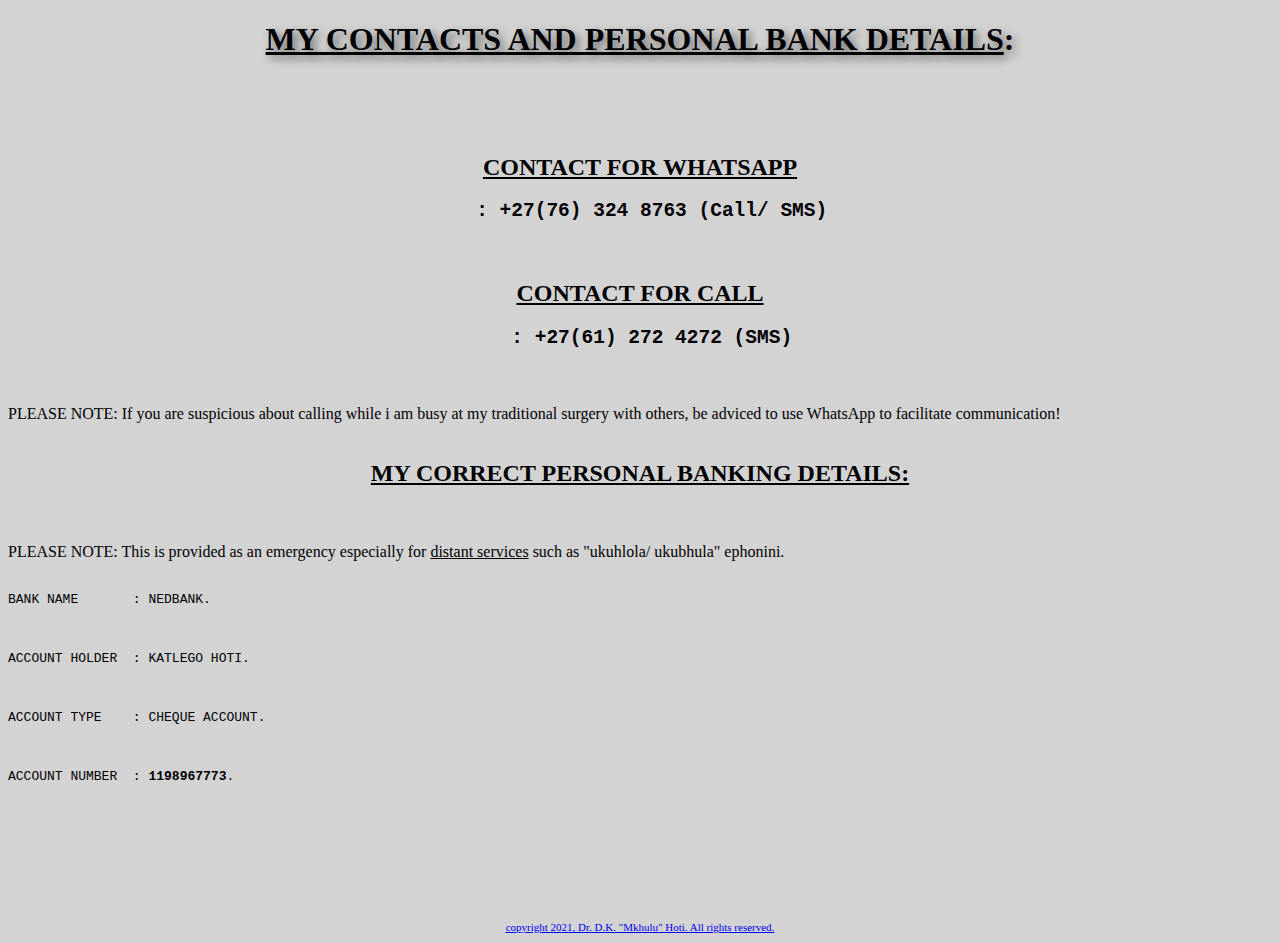
<file: contacts.html>
<!DOCTYPE html>
<html lang="en">
<head>
<meta charset="UTF-8">
<title>Traditional Dr.</title>
</head>
<body>

<h1 style="text-align: center;font-size=20px; text-shadow: 4px 4px 8px #666;"><u>MY CONTACTS AND PERSONAL BANK DETAILS</u>:</h1><br><br><br>
 
  
 <P> 
<h2 style="text-align: center;"><u>CONTACT FOR WHATSAPP</u><pre>  : +27(76) 324 8763 (Call/ SMS)</h2></pre><br>
<h2 style="text-align: center;"><u>CONTACT FOR CALL</u><pre>  : +27(61) 272 4272 (SMS)</h2></pre><br><br>
PLEASE NOTE: If you are suspicious about calling while i am busy at my traditional surgery with others, be adviced to use WhatsApp to facilitate communication!<br><br>
 </P>
  
  <P> 
<h2 style="text-align: center;"><u>MY CORRECT PERSONAL BANKING DETAILS:</u></h2><br><br>
PLEASE NOTE: This is provided as an emergency especially for <u>distant services</u> such as "ukuhlola/ ukubhula" ephonini.<br><br>
   <pre>BANK NAME       : NEDBANK.</pre><br> 
   <pre>ACCOUNT HOLDER  : KATLEGO HOTI.</pre><br>
   <pre>ACCOUNT TYPE    : CHEQUE ACCOUNT.</pre><br>
   <pre>ACCOUNT NUMBER  : <b>1198967773</b>.</pre><br> 
 </P>
  
  
  
<br><br><br><br><br>
<footer style="text-align: center; font-size: 11px;">
  
<a href="copyrights3.html"> copyright 2021, Dr. D.K. "Mkhulu" Hoti. All rights reserved.</a>

</footer
</html>

<style>
html{background-color: LightGrey;}
</style>
</file>
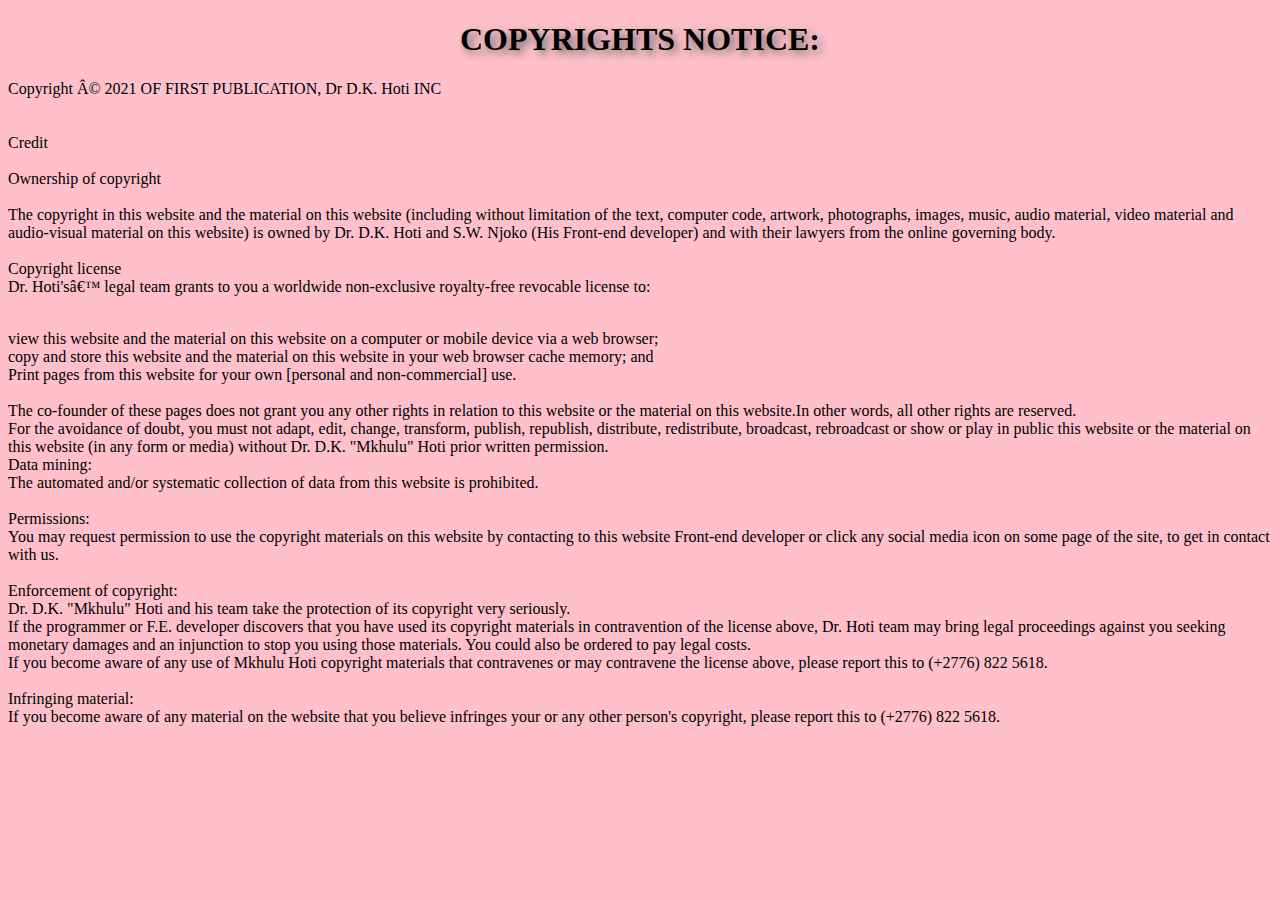
<file: copyrights3.html>
<!DOCTYPE html>
<html>
<head>
<title>Site_Copyrights</title>
<meta http-equiv="Content-Type" "content=text/html; charset=UTF-8">
</head>
<body>
<h1 style="text-align: center;font-size=20px; text-shadow: 4px 4px 8px #666;">COPYRIGHTS NOTICE:</h1>
<p>
Copyright © 2021 OF FIRST PUBLICATION, Dr D.K. Hoti INC<br><br><br>
Credit<br><br>
Ownership of copyright<br><br>

The copyright in this website and the material on this website (including without limitation of the text, computer code, artwork, photographs, images, music, audio material, video material and audio-visual material on this website) is owned by Dr. D.K. Hoti and S.W. Njoko (His Front-end developer) and with their lawyers from the online governing body.
<br><br>
Copyright license<br>
Dr. Hoti's’ legal team grants to you a worldwide non-exclusive royalty-free revocable license to:<br><br>
<li>view this website and the material on this website on a computer or mobile device via a web browser;
</li>
<li>copy and store this website and the material on this website in your web browser cache memory; and
</li>
<li>Print pages from this website for your own [personal and non-commercial] use.
</li><br>
The co-founder of  these pages does not grant you any other rights in relation to this website or the material on this website.In other words, all other rights are reserved.
<br>
For the avoidance of doubt, you must not adapt, edit, change, transform, publish, republish, distribute, redistribute, broadcast, rebroadcast or show or play in public this website or the material on this website (in any form or media) without Dr. D.K. "Mkhulu" Hoti prior written permission.<br>

Data mining:<br>
The automated and/or systematic collection of data from this website is prohibited.
<br><br>
Permissions:<br>
You may request permission to use the copyright materials on this website by contacting to this website Front-end developer or click any social media icon on some page of the site, to get in contact with us.
<br><br>
Enforcement of copyright:<br>

Dr. D.K. "Mkhulu" Hoti and his team take the protection of its copyright very seriously.<br>
If the programmer or F.E. developer discovers that you have used its copyright materials in contravention of the license above, Dr. Hoti team may bring legal proceedings against you seeking monetary damages and an injunction to stop you using those materials.  You could also be ordered to pay legal costs.
<br>
If you become aware of any use of Mkhulu Hoti copyright materials that contravenes or may contravene the license above, please report this to (+2776) 822 5618.
<br><br>
Infringing material:<br>
If you become aware of any material on the website that you believe  infringes your or any other person's copyright, please report this to (+2776) 822 5618.
</p>

</body>
</html>
<style>
html{background-color: pink;}
</style>
</file>
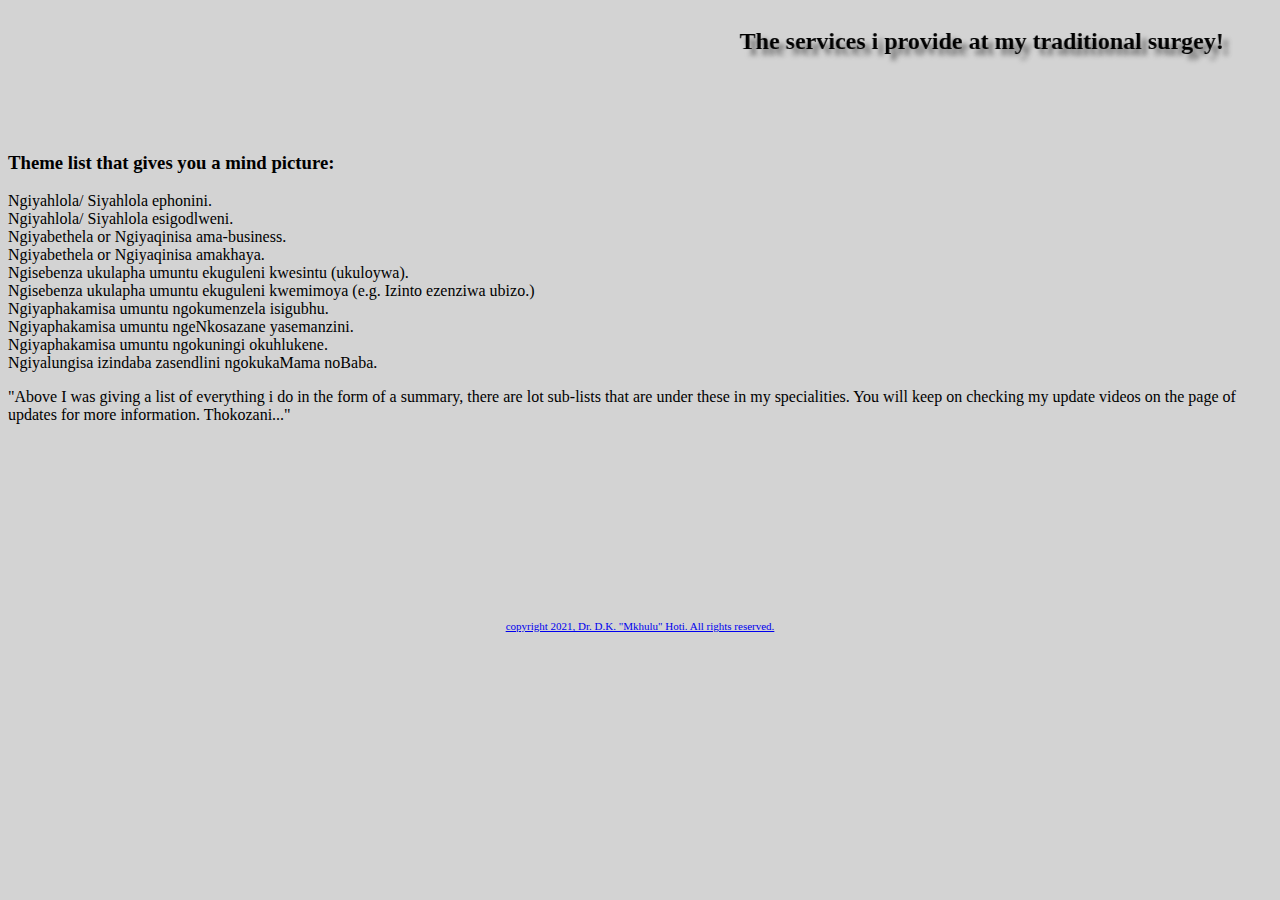
<file: services.html>
<!DOCTYPE html>
<html lang="en">
<head>
<meta charset="UTF-8">
<title>Traditional Dr.</title>
</head>
<body>
<marquee behavior="alternate"><h2 style="text-shadow: 6px 6px 5px #666;"">The services i provide at my traditional surgey!</h2></marquee>
<br><br><br><br>
<h3>Theme list that gives you a mind picture:</h3>
<p>
<li>Ngiyahlola/ Siyahlola ephonini.</li>
<li>Ngiyahlola/ Siyahlola esigodlweni.</li>
<li>Ngiyabethela or Ngiyaqinisa ama-business.</li>
<li>Ngiyabethela or Ngiyaqinisa amakhaya.</li>
<li>Ngisebenza ukulapha umuntu ekuguleni kwesintu (ukuloywa).</li>
<li>Ngisebenza ukulapha umuntu ekuguleni kwemimoya (e.g. Izinto ezenziwa ubizo.)</li>
<li>Ngiyaphakamisa umuntu ngokumenzela isigubhu.</li>
<li>Ngiyaphakamisa umuntu ngeNkosazane yasemanzini.</li>
<li>Ngiyaphakamisa umuntu ngokuningi okuhlukene.</li>
<li>Ngiyalungisa izindaba zasendlini ngokukaMama noBaba.</li>

<p>"Above I was giving a list of everything i do in the form of a summary, there are lot sub-lists that are under these in my specialities. You will keep on checking my update videos on the page of updates for more information. Thokozani..."</p>
<br><br><br><br><br><br><br><br><br><br>


<footer style="text-align: center; font-size: 11px;">
  
<a href="copyrights3.html"> copyright 2021, Dr. D.K. "Mkhulu" Hoti. All rights reserved.</a>

</footer

</body>
</html>

<style>
html{background-color: LightGrey;}
</style>
</file>
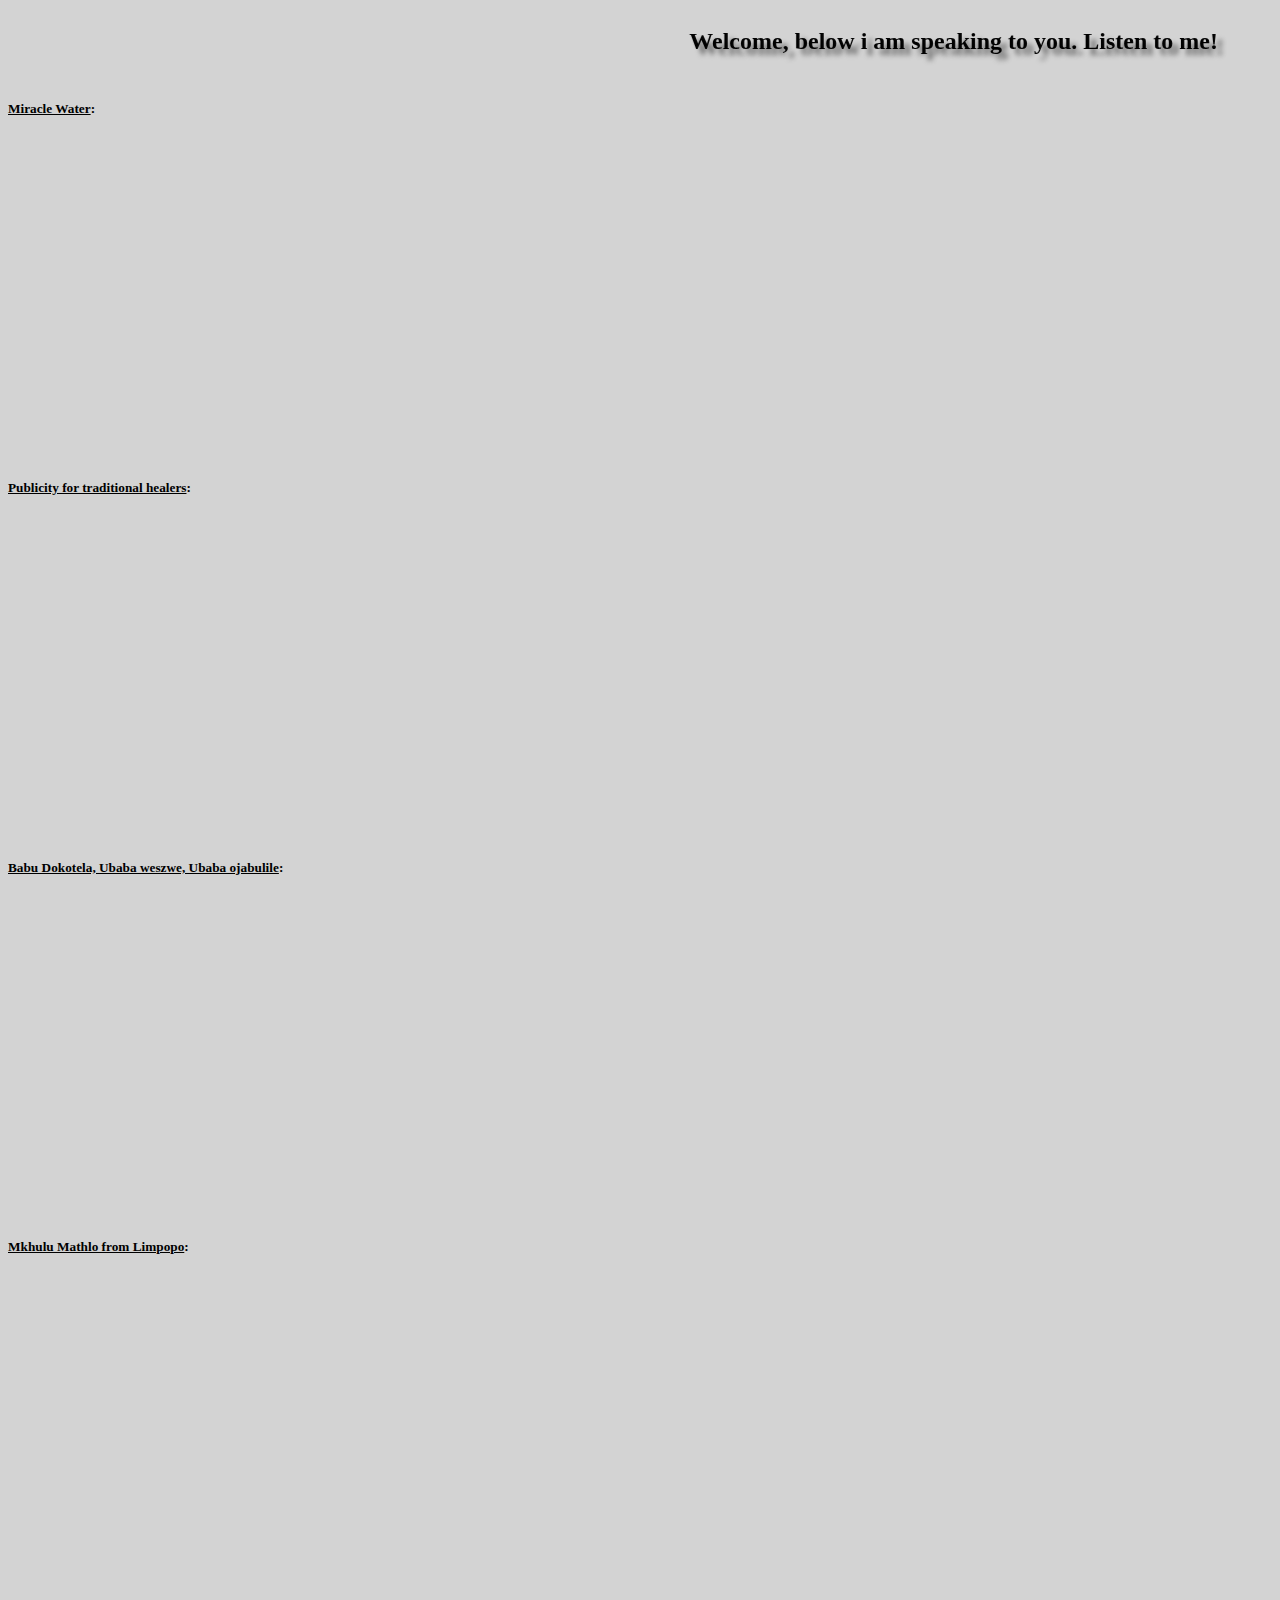
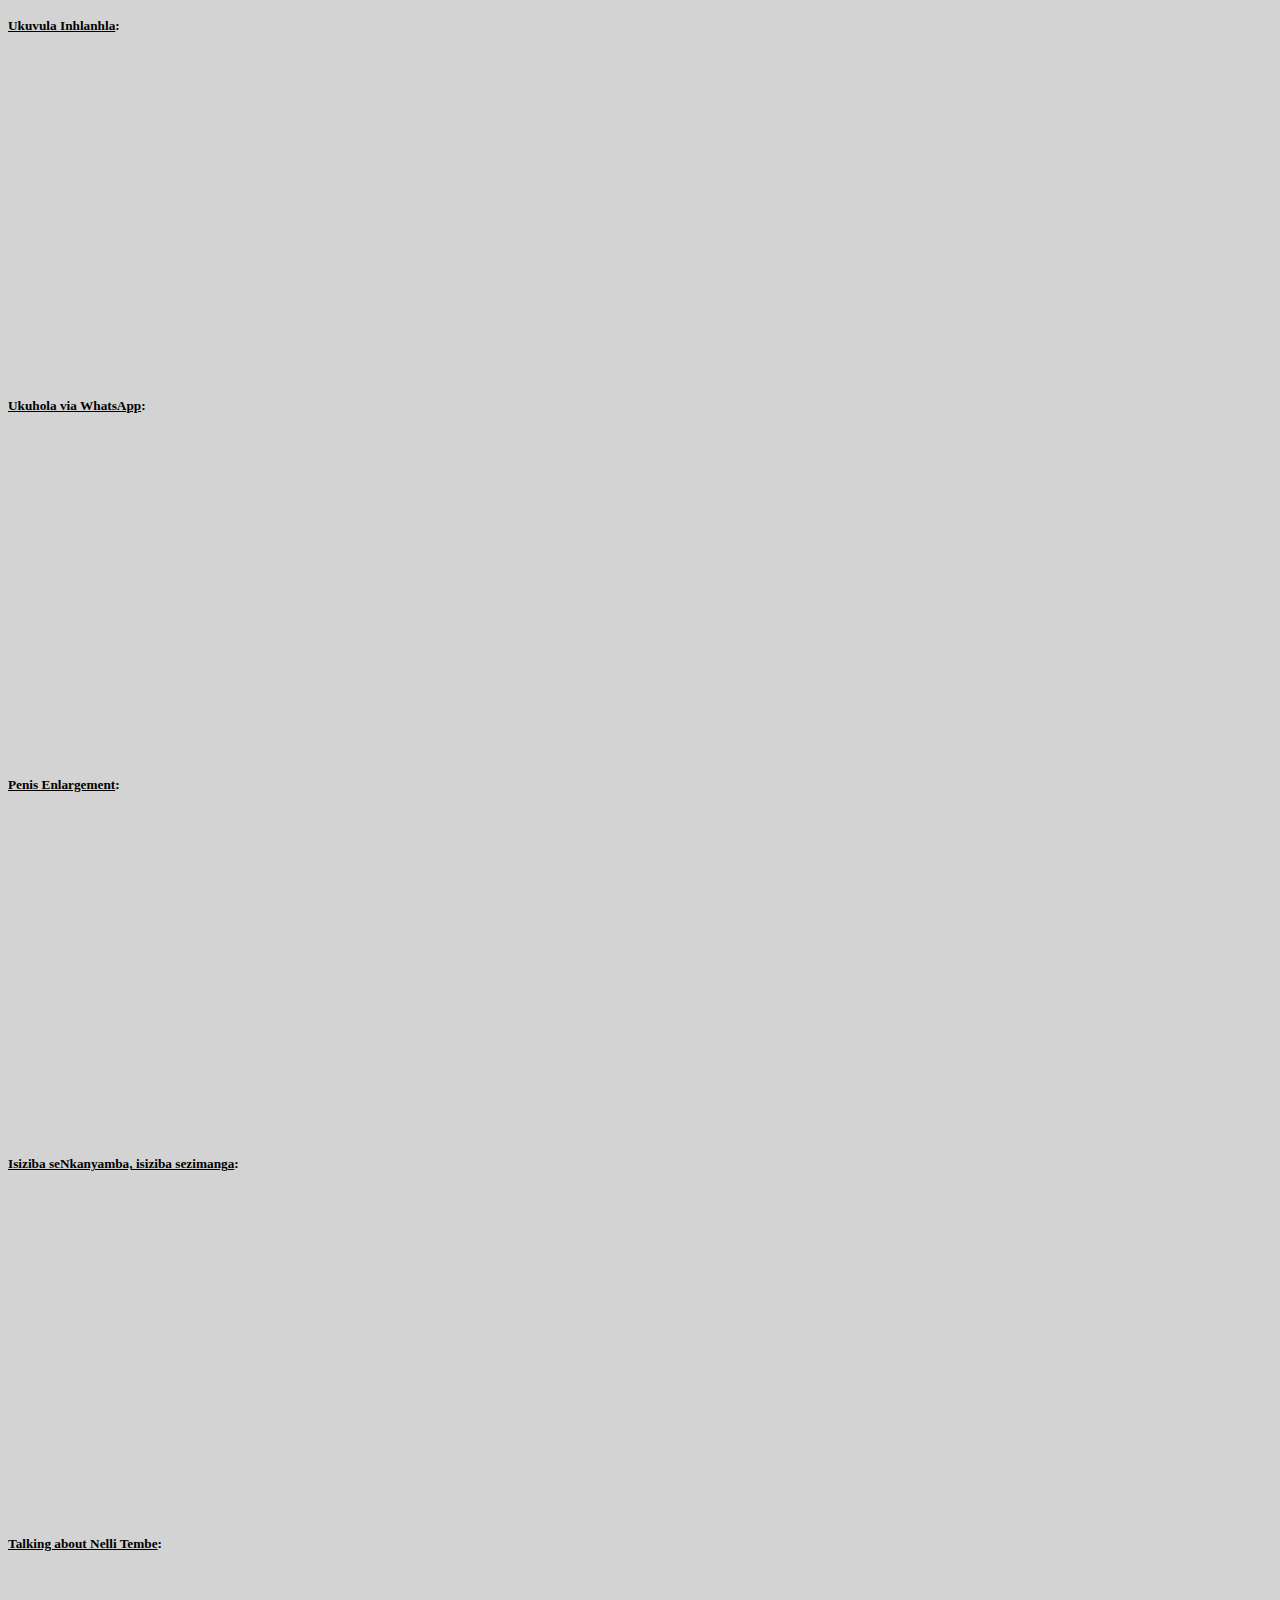
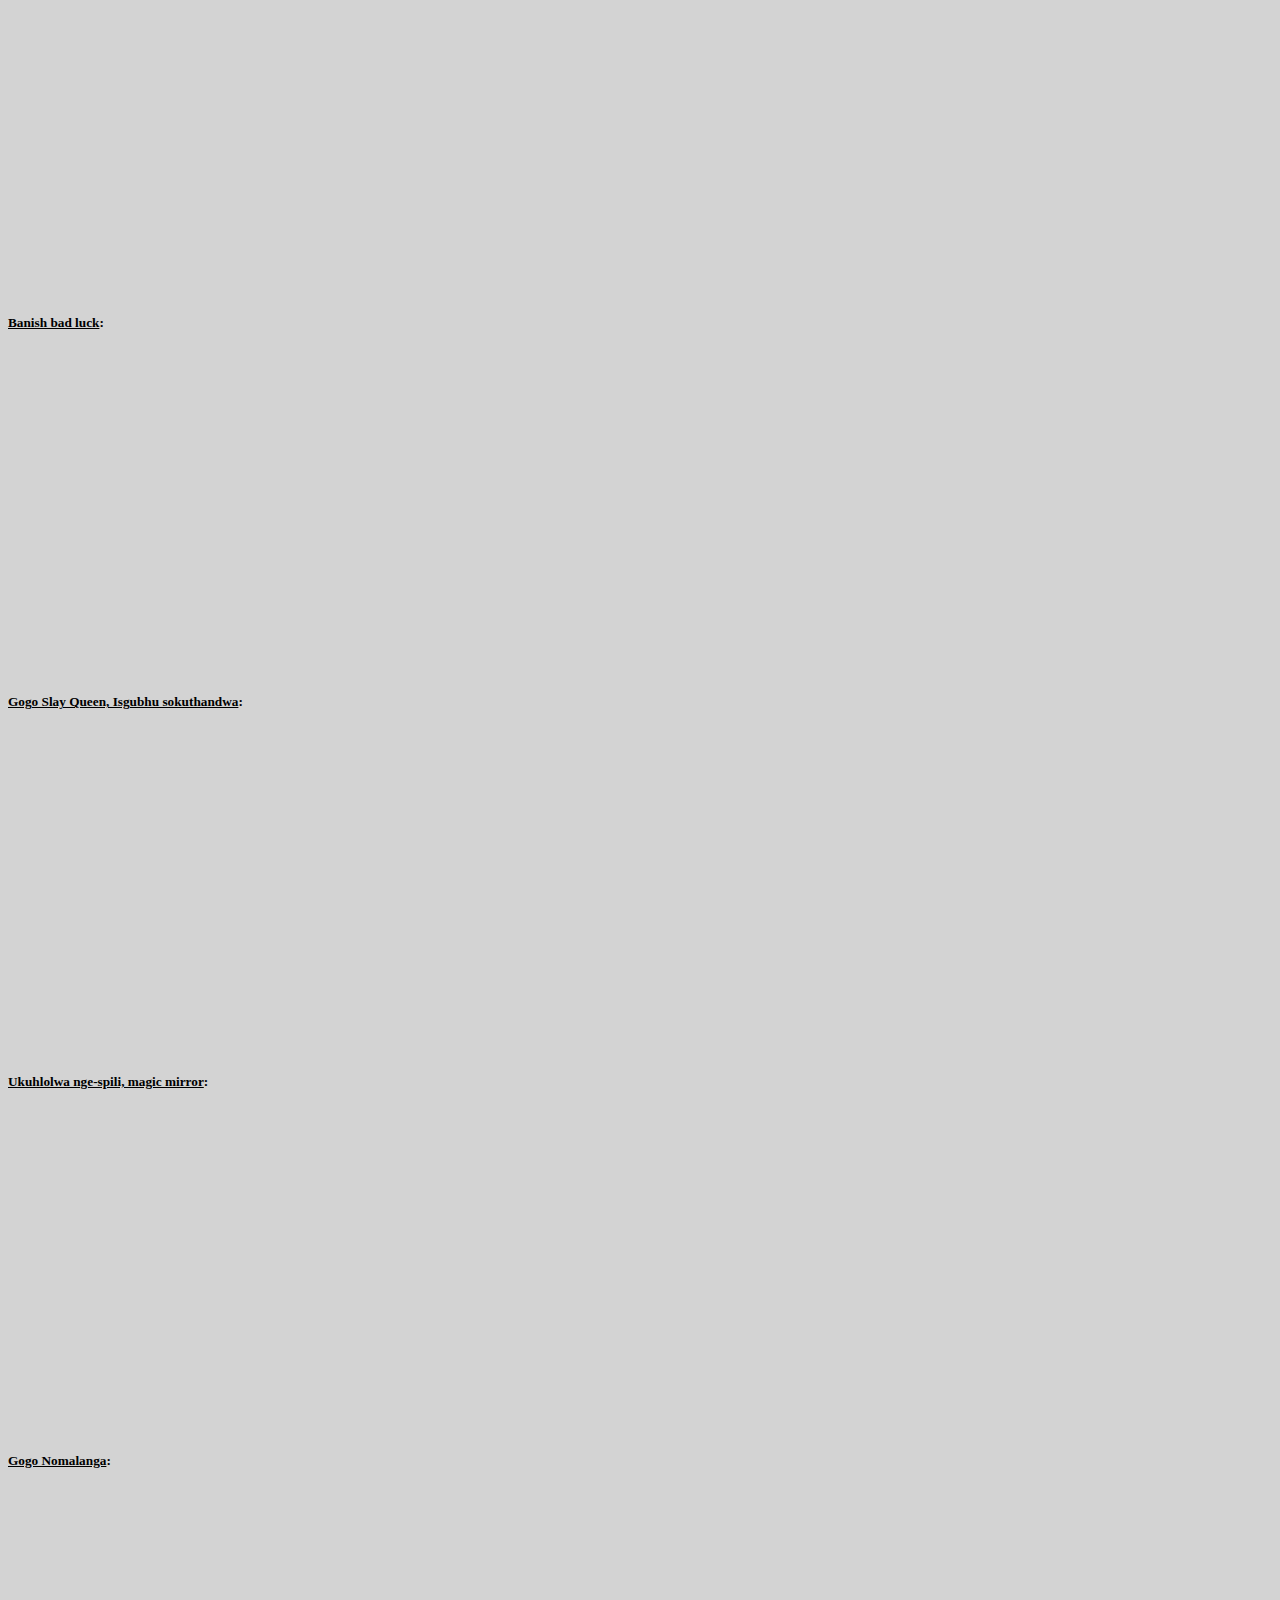
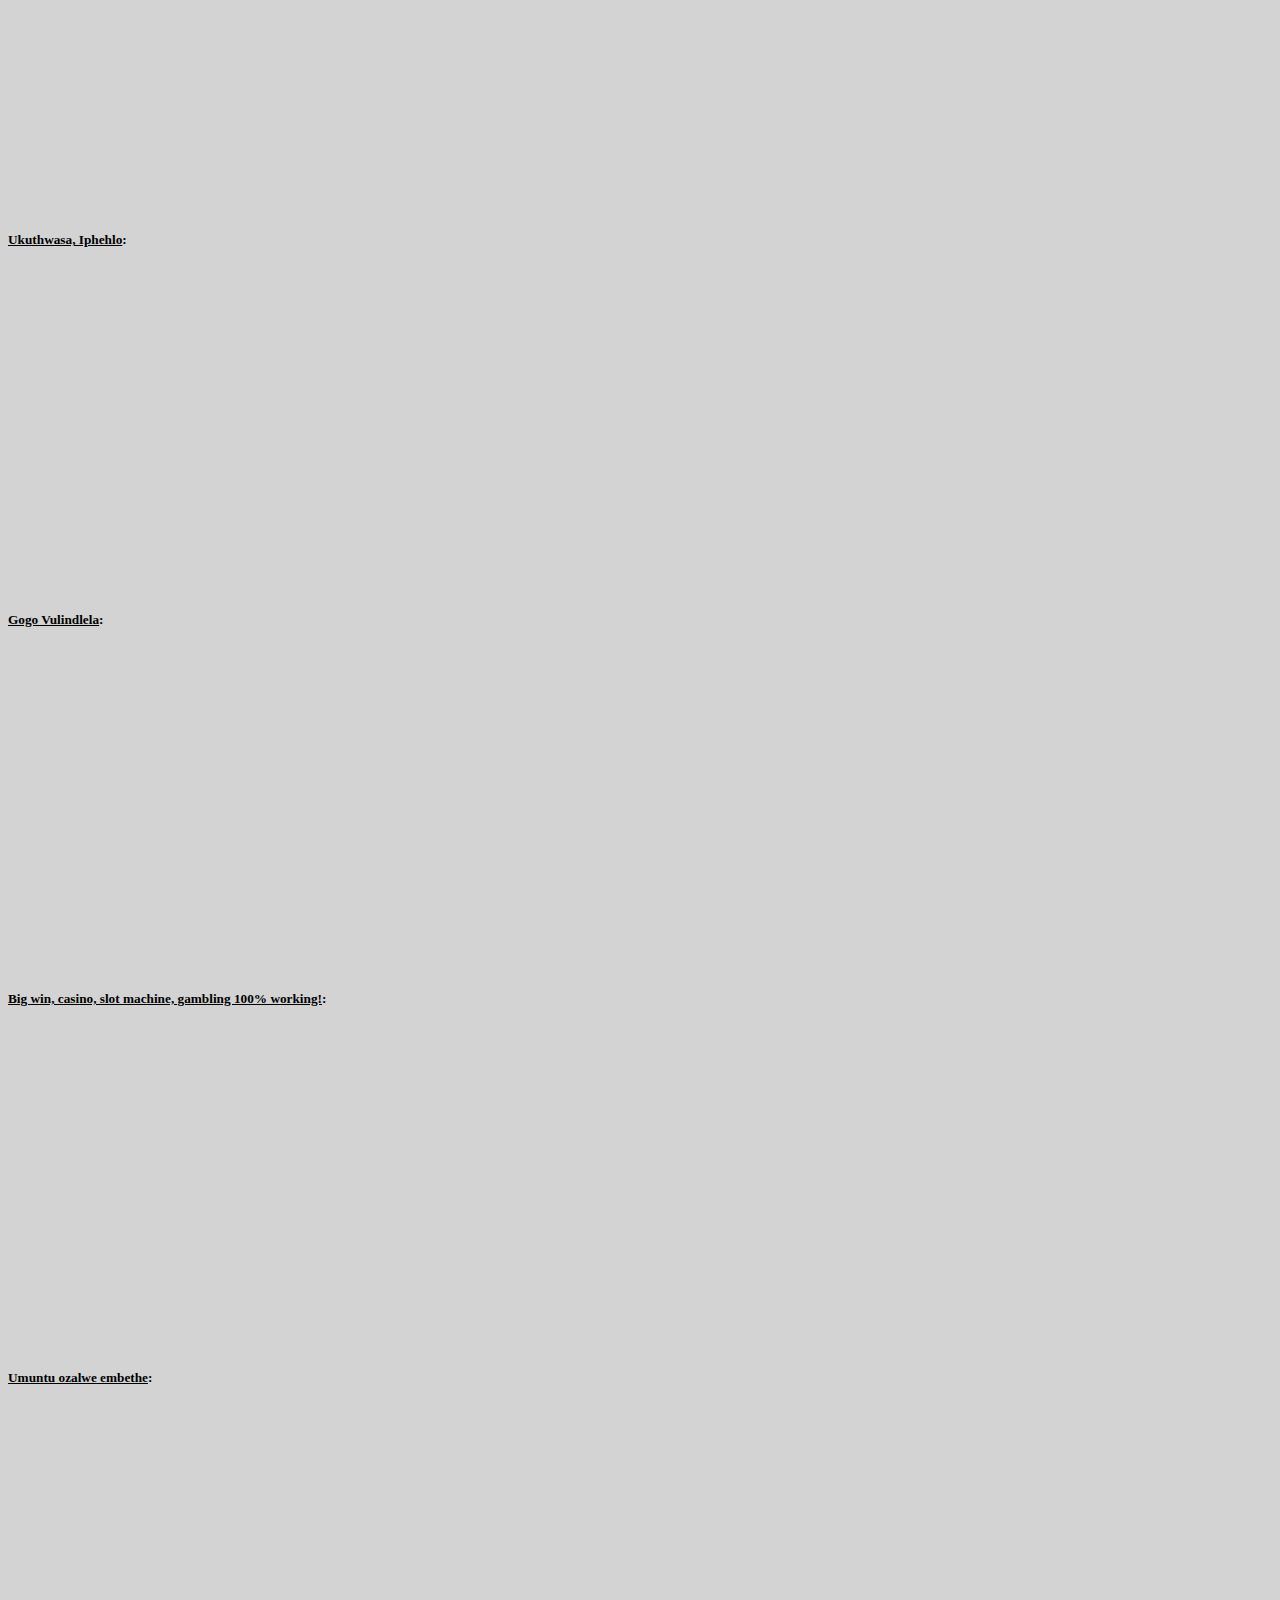
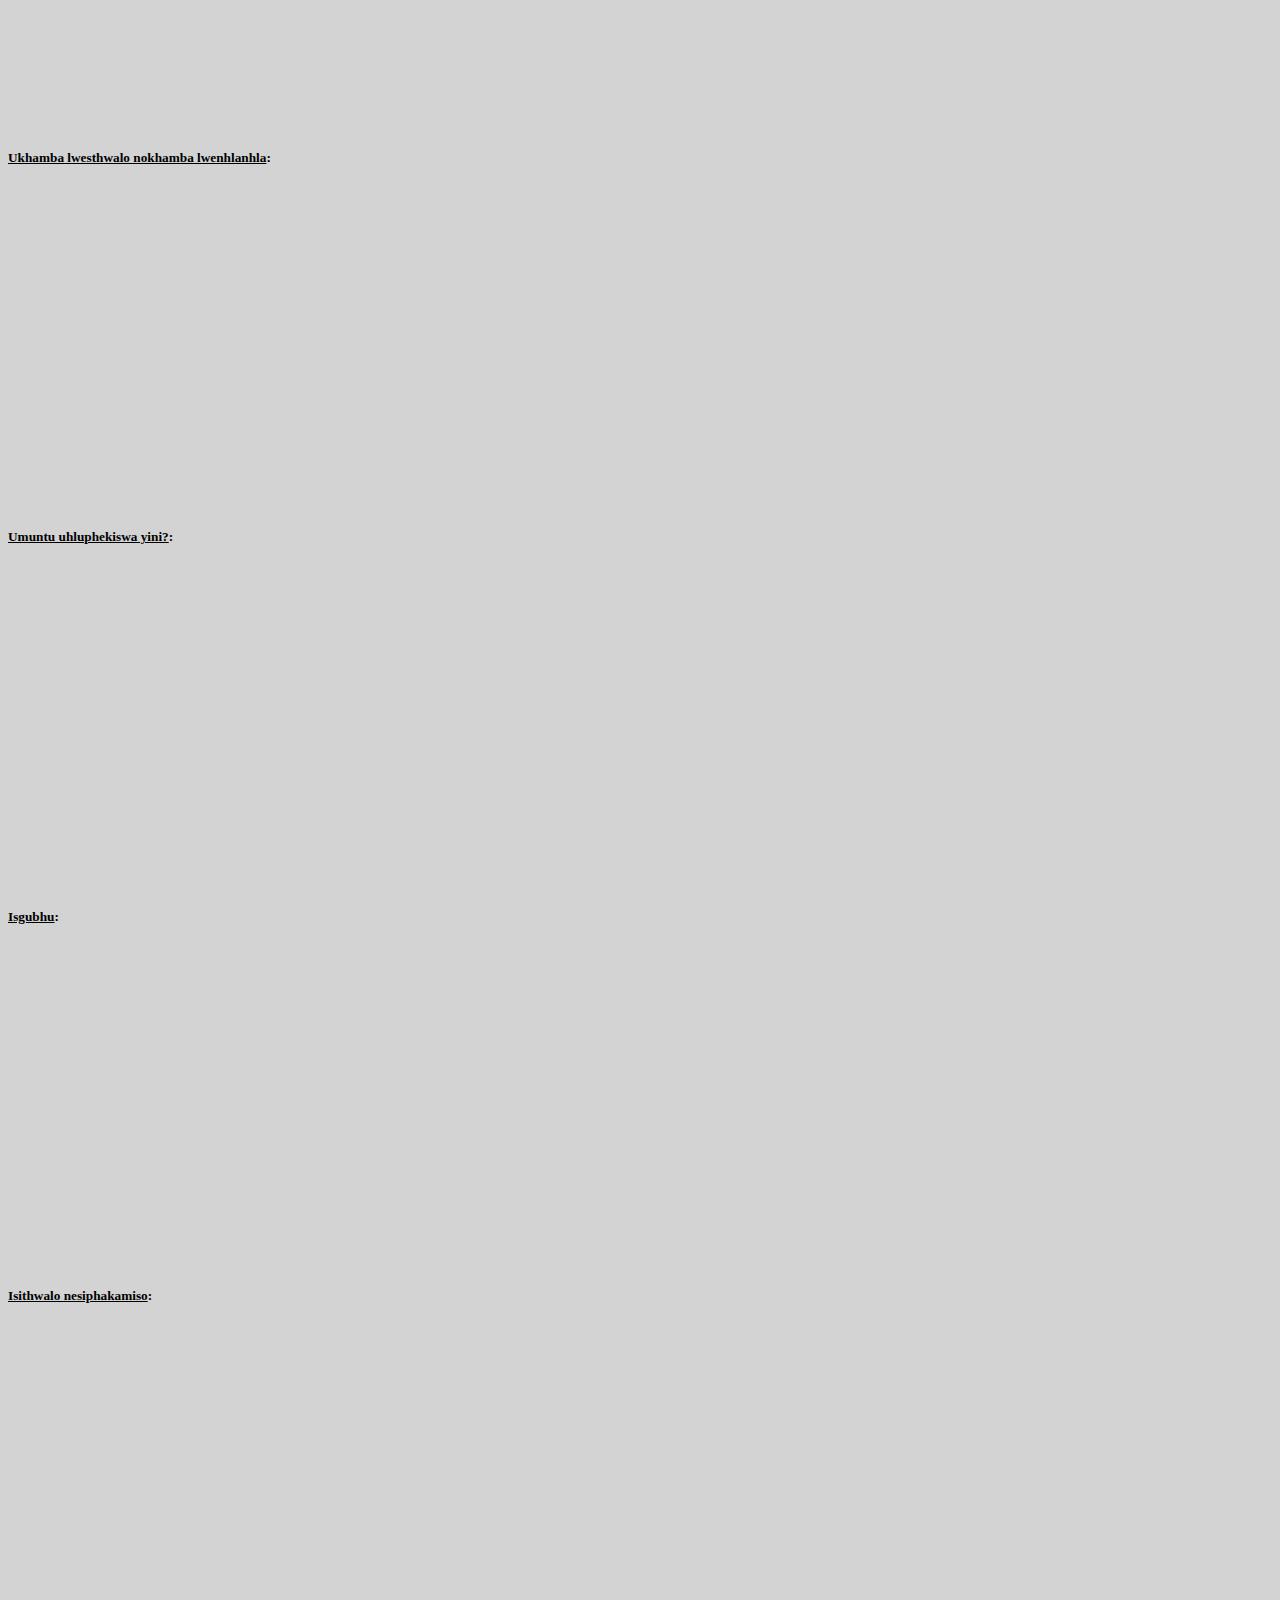
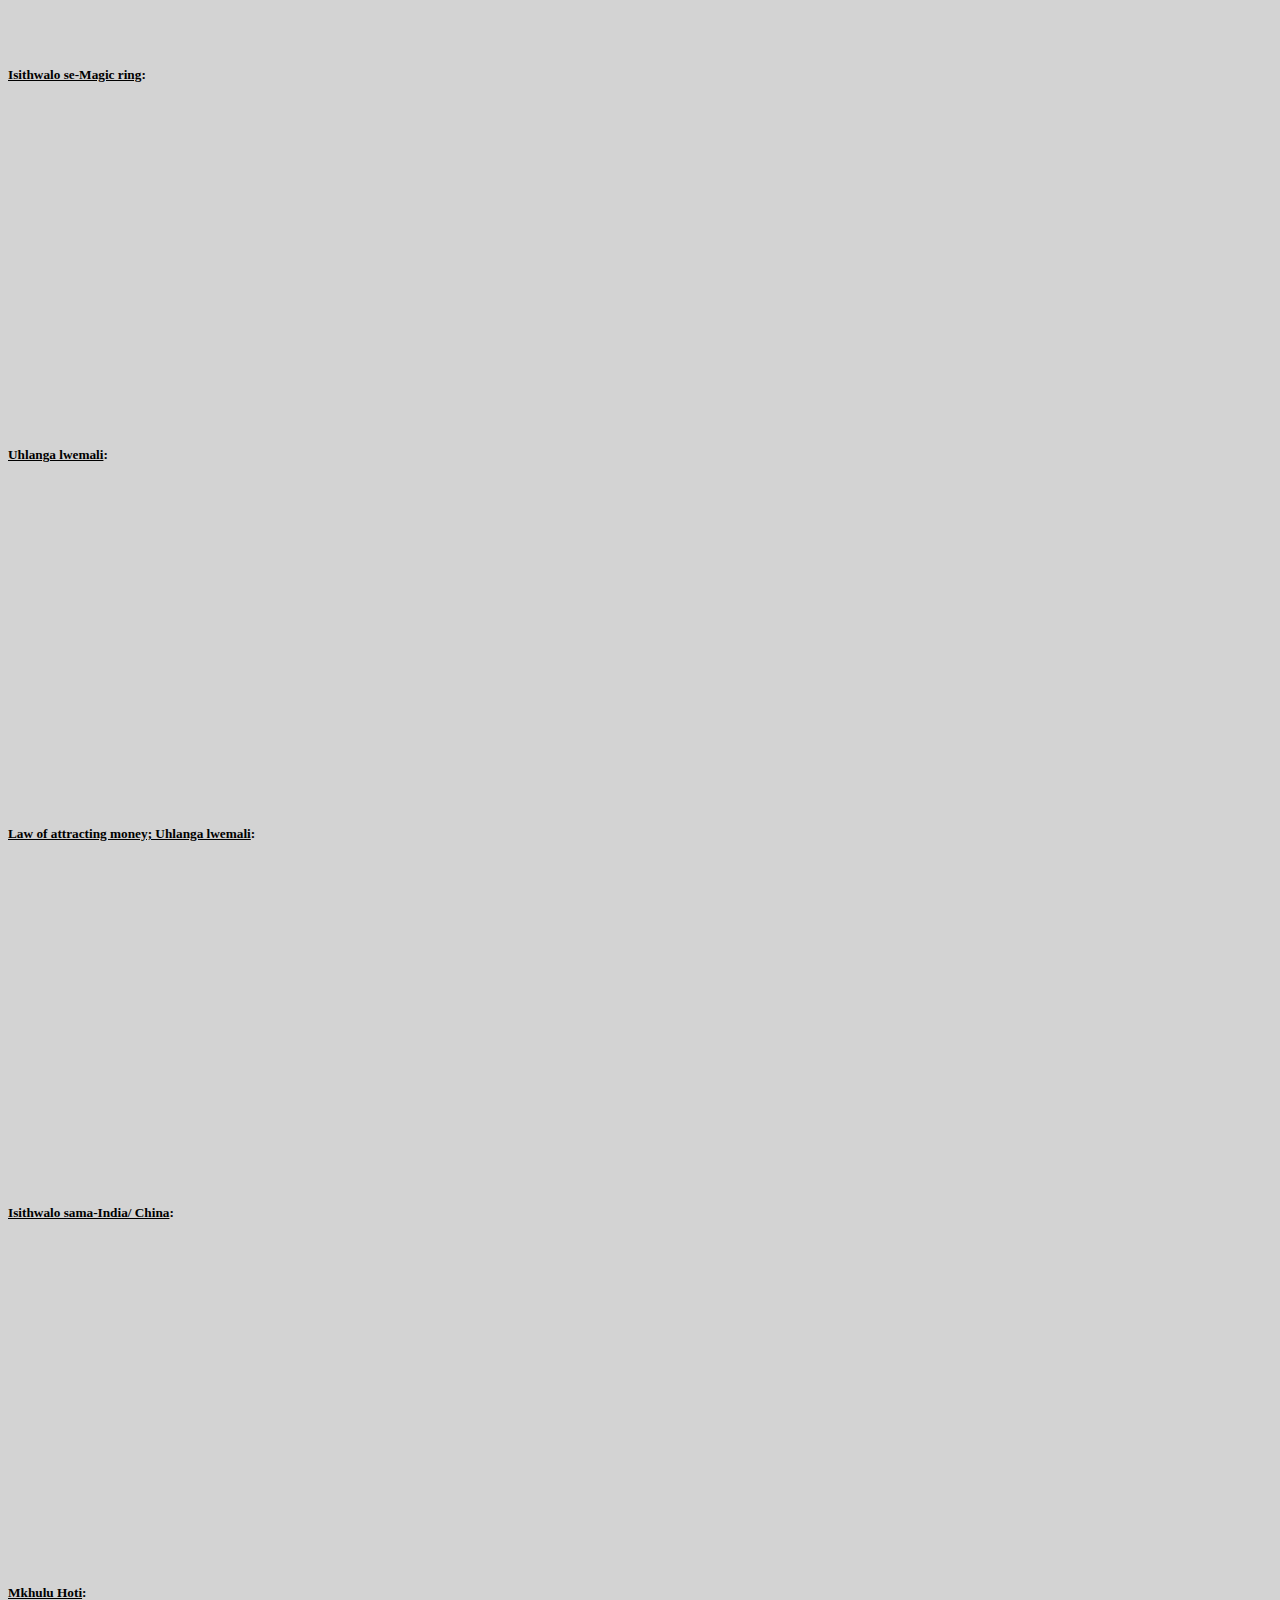
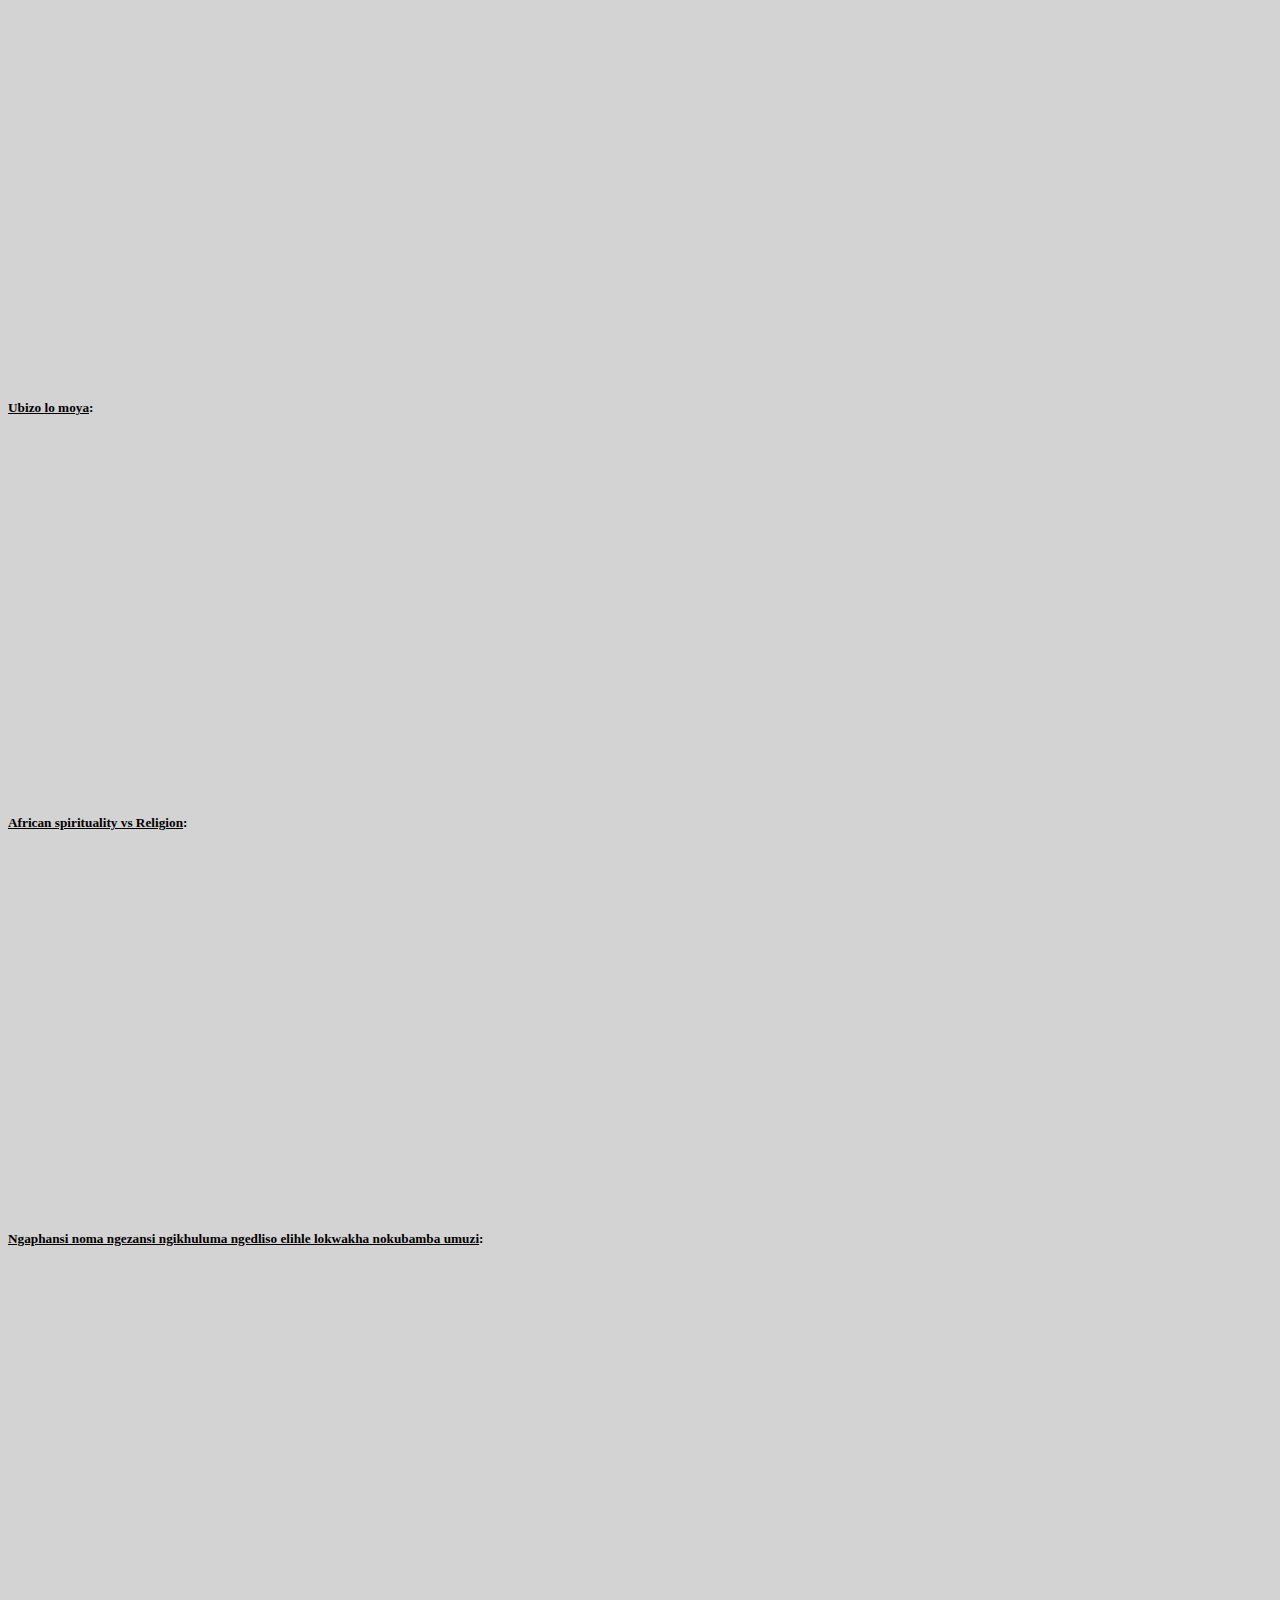
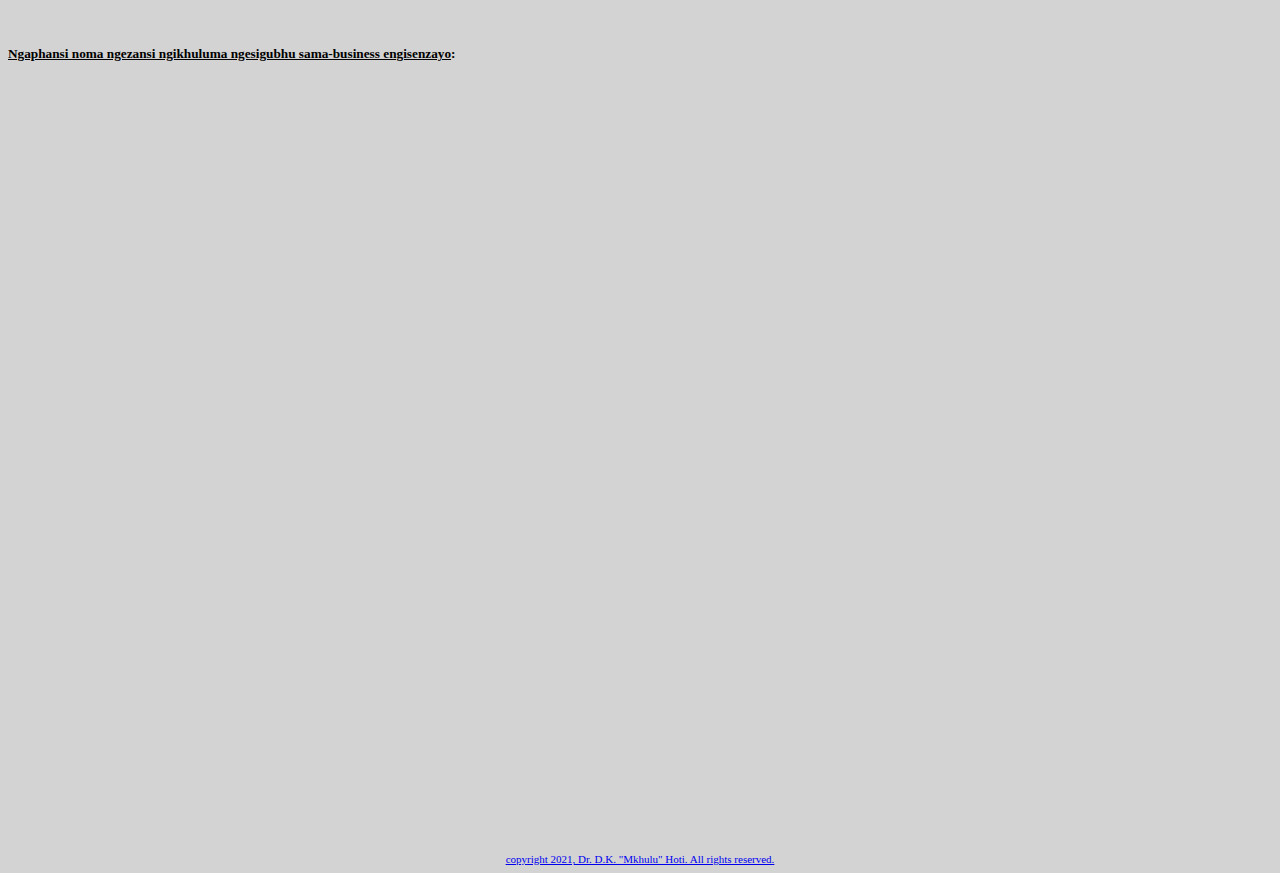
<file: updates.html>
<!DOCTYPE html>
<html lang="en">
<head>
<meta charset="UTF-8">
<title>Traditional Dr.</title>
</head>
<body>
<marquee behavior="alternate"><h2 style="text-shadow: 6px 6px 5px #666;"">Welcome, below i am speaking to you. Listen to me!</h2></marquee>
  
   <h5><li><u>Miracle Water</u>:</li></h5>
  <iframe width="560" height="315" src="https://www.youtube.com/embed/gUBzoM46xuw" title="YouTube video player" frameborder="0" allow="accelerometer; autoplay; clipboard-write; encrypted-media; gyroscope; picture-in-picture" allowfullscreen></iframe>
  
  <h5><li><u>Publicity for traditional healers</u>:</li></h5>
  <iframe width="560" height="315" src="https://www.youtube.com/embed/oWtvtGh1wKA" title="YouTube video player" frameborder="0" allow="accelerometer; autoplay; clipboard-write; encrypted-media; gyroscope; picture-in-picture" allowfullscreen></iframe>
  
  <h5><li><u>Babu Dokotela, Ubaba weszwe, Ubaba ojabulile</u>:</li></h5>
  <iframe width="560" height="315" src="https://www.youtube.com/embed/rJk1u_W5OO4" title="YouTube video player" frameborder="0" allow="accelerometer; autoplay; clipboard-write; encrypted-media; gyroscope; picture-in-picture" allowfullscreen></iframe>
  
  <h5><li><u>Mkhulu Mathlo from Limpopo</u>:</li></h5>
  <iframe width="560" height="315" src="https://www.youtube.com/embed/9jfm9fQLUC8" title="YouTube video player" frameborder="0" allow="accelerometer; autoplay; clipboard-write; encrypted-media; gyroscope; picture-in-picture" allowfullscreen></iframe>
  
  <h5><li><u>Ukuvula Inhlanhla</u>:</li></h5>
  <iframe width="560" height="315" src="https://www.youtube.com/embed/wmL4Cs6QqEo" title="YouTube video player" frameborder="0" allow="accelerometer; autoplay; clipboard-write; encrypted-media; gyroscope; picture-in-picture" allowfullscreen></iframe>
  
  <h5><li><u>Ukuhola via WhatsApp</u>:</li></h5>
  <iframe width="560" height="315" src="https://www.youtube.com/embed/-6dsl8TN_m0" title="YouTube video player" frameborder="0" allow="accelerometer; autoplay; clipboard-write; encrypted-media; gyroscope; picture-in-picture" allowfullscreen></iframe>
  
  <h5><li><u>Penis Enlargement</u>:</li></h5>
  <iframe width="560" height="315" src="https://www.youtube.com/embed/8wkTnCmtQ5w" title="YouTube video player" frameborder="0" allow="accelerometer; autoplay; clipboard-write; encrypted-media; gyroscope; picture-in-picture" allowfullscreen></iframe>
  
  <h5><li><u>Isiziba seNkanyamba, isiziba sezimanga</u>:</li></h5>
  <iframe width="560" height="315" src="https://www.youtube.com/embed/mPu74Vu7FgI" title="YouTube video player" frameborder="0" allow="accelerometer; autoplay; clipboard-write; encrypted-media; gyroscope; picture-in-picture" allowfullscreen></iframe>
  
  <h5><li><u>Talking about Nelli Tembe</u>:</li></h5>
  <iframe width="560" height="315" src="https://www.youtube.com/embed/hAodtvhFK4c" title="YouTube video player" frameborder="0" allow="accelerometer; autoplay; clipboard-write; encrypted-media; gyroscope; picture-in-picture" allowfullscreen></iframe>
  
  <h5><li><u>Banish bad luck</u>:</li></h5>
  <iframe width="560" height="315" src="https://www.youtube.com/embed/gddZrBQTjA4" title="YouTube video player" frameborder="0" allow="accelerometer; autoplay; clipboard-write; encrypted-media; gyroscope; picture-in-picture" allowfullscreen></iframe>
  
  <h5><li><u>Gogo Slay Queen, Isgubhu sokuthandwa</u>:</li></h5>
  <iframe width="560" height="315" src="https://www.youtube.com/embed/3W7rVDCAgeQ" title="YouTube video player" frameborder="0" allow="accelerometer; autoplay; clipboard-write; encrypted-media; gyroscope; picture-in-picture" allowfullscreen></iframe>
  
  <h5><li><u>Ukuhlolwa nge-spili, magic mirror</u>:</li></h5>
  <iframe width="560" height="315" src="https://www.youtube.com/embed/4dHL0ieDGms" title="YouTube video player" frameborder="0" allow="accelerometer; autoplay; clipboard-write; encrypted-media; gyroscope; picture-in-picture" allowfullscreen></iframe>
  
  <h5><li><u>Gogo Nomalanga</u>:</li></h5>
  <iframe width="560" height="315" src="https://www.youtube.com/embed/L8jhOlotHoY" title="YouTube video player" frameborder="0" allow="accelerometer; autoplay; clipboard-write; encrypted-media; gyroscope; picture-in-picture" allowfullscreen></iframe>
  
  <h5><li><u>Ukuthwasa, Iphehlo</u>:</li></h5>
  <iframe width="560" height="315" src="https://www.youtube.com/embed/2q9bKsWbg4w" title="YouTube video player" frameborder="0" allow="accelerometer; autoplay; clipboard-write; encrypted-media; gyroscope; picture-in-picture" allowfullscreen></iframe>
  
  <h5><li><u>Gogo Vulindlela</u>:</li></h5>
  <iframe width="560" height="315" src="https://www.youtube.com/embed/R_gEbXAF0vU" title="YouTube video player" frameborder="0" allow="accelerometer; autoplay; clipboard-write; encrypted-media; gyroscope; picture-in-picture" allowfullscreen></iframe>
  
  <h5><li><u>Big win, casino, slot machine, gambling 100% working!</u>:</li></h5>
  <iframe width="560" height="315" src="https://www.youtube.com/embed/Ja_M9fWlBME" title="YouTube video player" frameborder="0" allow="accelerometer; autoplay; clipboard-write; encrypted-media; gyroscope; picture-in-picture" allowfullscreen></iframe>
  
  <h5><li><u>Umuntu ozalwe embethe</u>:</li></h5>
  <iframe width="560" height="315" src="https://www.youtube.com/embed/1iPRGtUooG4" title="YouTube video player" frameborder="0" allow="accelerometer; autoplay; clipboard-write; encrypted-media; gyroscope; picture-in-picture" allowfullscreen></iframe>
  
  <h5><li><u>Ukhamba lwesthwalo nokhamba lwenhlanhla</u>:</li></h5>
  <iframe width="560" height="315" src="https://www.youtube.com/embed/1bSpGoM1M7I" title="YouTube video player" frameborder="0" allow="accelerometer; autoplay; clipboard-write; encrypted-media; gyroscope; picture-in-picture" allowfullscreen></iframe>
  
  <h5><li><u>Umuntu uhluphekiswa yini?</u>:</li></h5>
  <iframe width="560" height="315" src="https://www.youtube.com/embed/ThvjPL8P42o" title="YouTube video player" frameborder="0" allow="accelerometer; autoplay; clipboard-write; encrypted-media; gyroscope; picture-in-picture" allowfullscreen></iframe>
  
  <h5><li><u>Isgubhu</u>:</li></h5>
  <iframe width="560" height="315" src="https://www.youtube.com/embed/Qv574ya9tPg" title="YouTube video player" frameborder="0" allow="accelerometer; autoplay; clipboard-write; encrypted-media; gyroscope; picture-in-picture" allowfullscreen></iframe>
  
  <h5><li><u>Isithwalo nesiphakamiso</u>:</li></h5>
  <iframe width="560" height="315" src="https://www.youtube.com/embed/JVF-qkLJyOI" title="YouTube video player" frameborder="0" allow="accelerometer; autoplay; clipboard-write; encrypted-media; gyroscope; picture-in-picture" allowfullscreen></iframe>
  
  <h5><li><u>Isithwalo se-Magic ring</u>:</li></h5>
  <iframe width="560" height="315" src="https://www.youtube.com/embed/btpwqS29UBg" title="YouTube video player" frameborder="0" allow="accelerometer; autoplay; clipboard-write; encrypted-media; gyroscope; picture-in-picture" allowfullscreen></iframe>
  
  
  <h5><li><u>Uhlanga lwemali</u>:</li></h5>
  <iframe width="560" height="315" src="https://www.youtube.com/embed/kXTwmcjkeD4" title="YouTube video player" frameborder="0" allow="accelerometer; autoplay; clipboard-write; encrypted-media; gyroscope; picture-in-picture" allowfullscreen></iframe>
  
  <h5><li><u>Law of attracting money; Uhlanga lwemali</u>:</li></h5>
  <iframe width="560" height="315" src="https://www.youtube.com/embed/w1fZlINPs9c" title="YouTube video player" frameborder="0" allow="accelerometer; autoplay; clipboard-write; encrypted-media; gyroscope; picture-in-picture" allowfullscreen></iframe>
  
  <h5><li><u>Isithwalo sama-India/ China</u>:</li></h5>
  <iframe width="560" height="315" src="https://www.youtube.com/embed/foEWu1uVCQg" title="YouTube video player" frameborder="0" allow="accelerometer; autoplay; clipboard-write; encrypted-media; gyroscope; picture-in-picture" allowfullscreen></iframe>
  
  
  <h5><li><u>Mkhulu Hoti</u>:</li></h5>
  <iframe width="560" height="315" src="https://www.youtube.com/embed/uu-9iotiaJM" title="YouTube video player" frameborder="0" allow="accelerometer; autoplay; clipboard-write; encrypted-media; gyroscope; picture-in-picture" allowfullscreen></iframe>
  <br><br><br>
  
  <h5><li><u>Ubizo lo moya</u>:</li></h5>
  <iframe width="560" height="315" src="https://www.youtube.com/embed/7nKOIYSYsBI" title="YouTube video player" frameborder="0" allow="accelerometer; autoplay; clipboard-write; encrypted-media; gyroscope; picture-in-picture" allowfullscreen></iframe>
  <br><br><br>
  
  <h5><li><u>African spirituality vs Religion</u>:</li></h5>
  <iframe width="560" height="315" src="https://www.youtube.com/embed/8PKZYlZvZc0" title="YouTube video player" frameborder="0" allow="accelerometer; autoplay; clipboard-write; encrypted-media; gyroscope; picture-in-picture" allowfullscreen></iframe>
  <br><br><br>
  
  <h5><li><u>Ngaphansi noma ngezansi ngikhuluma ngedliso elihle lokwakha nokubamba umuzi</u>:</li></h5>
  <iframe width="560" height="315" src="https://www.youtube.com/embed/I8Zt8UZokTM" title="YouTube video player" frameborder="0" allow="accelerometer; autoplay; clipboard-write; encrypted-media; gyroscope; picture-in-picture" allowfullscreen></iframe>

  <br><br><br>
  
  <h5><li><u>Ngaphansi noma ngezansi ngikhuluma ngesigubhu sama-business engisenzayo</u>:</li></h5>
  <iframe width="560" height="315" src="https://www.youtube.com/embed/3sIEz13J1rs" title="YouTube video player" frameborder="0" allow="accelerometer; autoplay; clipboard-write; encrypted-media; gyroscope; picture-in-picture" allowfullscreen></iframe>
  
<br><br><br><br><br><br><br><br><br><br><br><br><br><br><br><br><br><br><br><br><br><br><br><br><br><br>
<footer style="text-align: center; font-size: 11px;">
  
<a href="copyrights3.html"> copyright 2021, Dr. D.K. "Mkhulu" Hoti. All rights reserved.</a>

</footer
</html>

<style>
html{background-color: LightGrey;}
</style>
</file>
